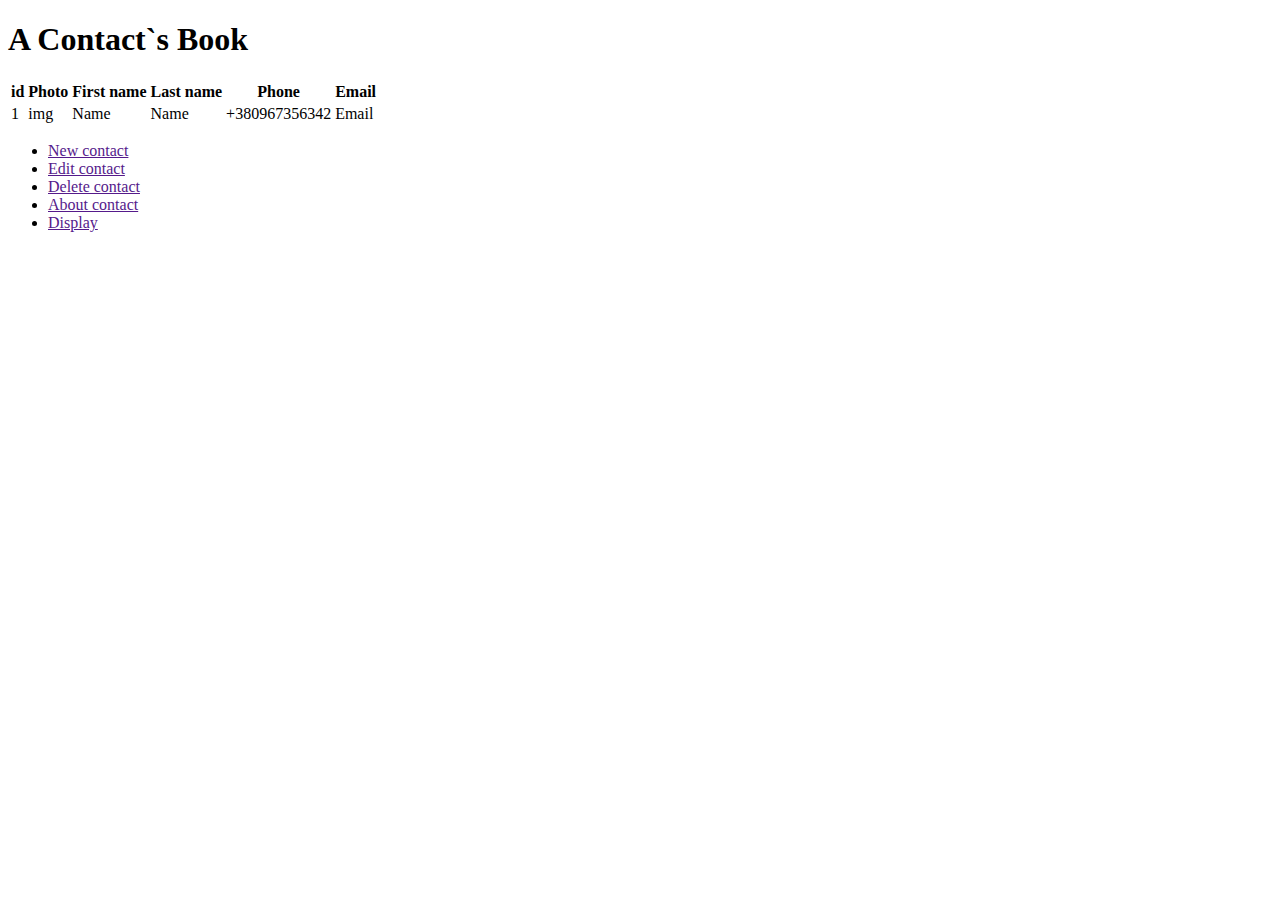
<file: app/templates/index.html>
<!DOCTYPE html>
<html lang="en">
<head>
    <meta charset="UTF-8">
    <title>A Contact`s Book</title>
</head>
<body>
    <h1>A Contact`s Book</h1>

    <div class="table_contacts"></div>
        <table>
            <thead>
                <tr>
                    <th>id</th>
                    <th>Photo</th>
                    <th>First name</th>
                    <th>Last name</th>
                    <th>Phone</th>
                    <th>Email</th>
                </tr>
            </thead>
            <tbody>
                <tr>
                    <td>1</td>
                    <td>img</td>
                    <td>Name</td>
                    <td>Name</td>
                    <td>+380967356342</td>
                    <td>Email</td>
                </tr>
            </tbody>
        </table>

    <div class="buttons">
        <ul>
            <li><a href="">New contact</a></li>
            <li><a href="">Edit contact</a></li>
            <li><a href="">Delete contact</a></li>
            <li><a href="">About contact</a></li>
            <li><a href="">Display</a></li>
        </ul>
    </div>

</body>
</html>
</file>
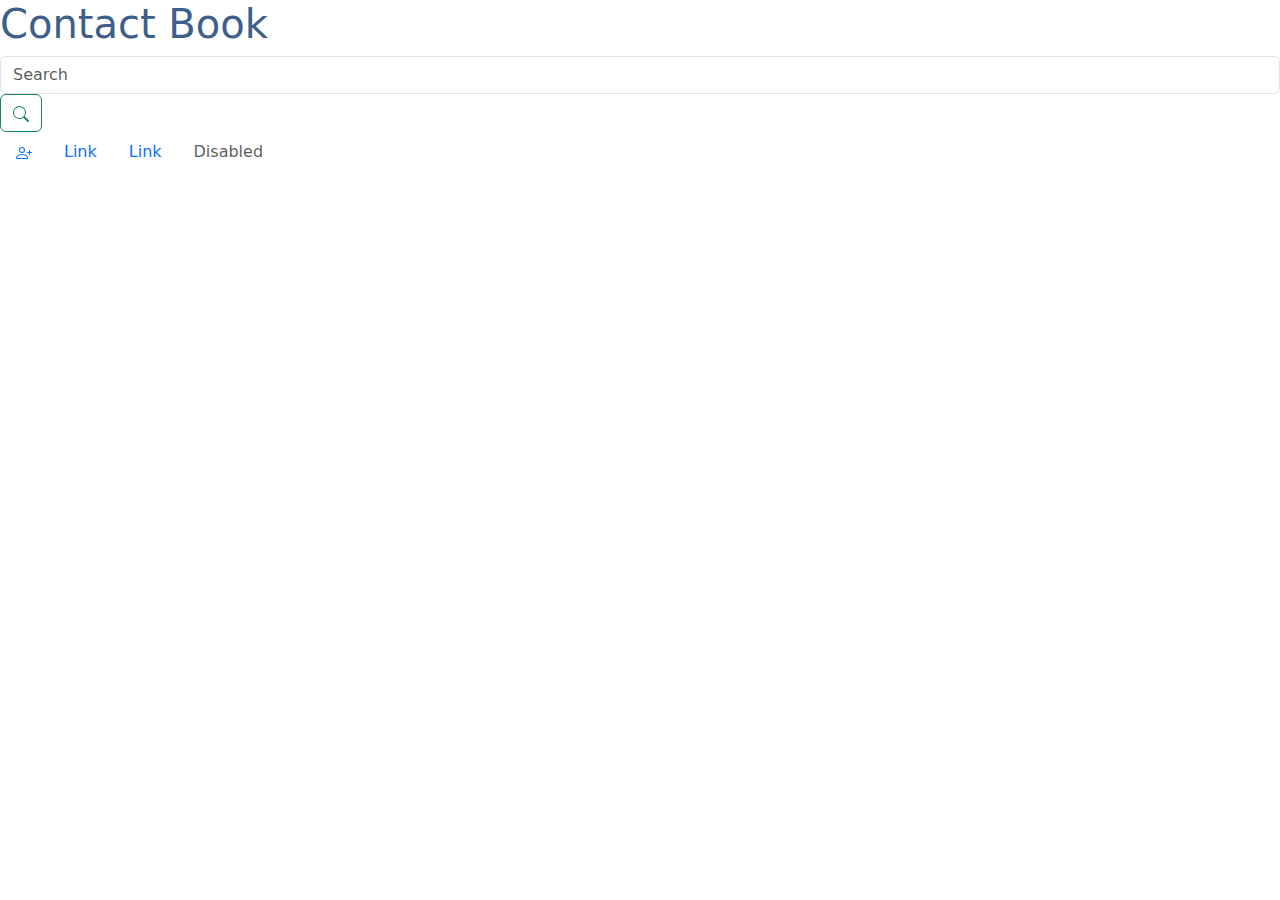
<file: app/templates/frontend/index.html>
<!doctype html>
<html lang="en">
<head>
    <meta charset="UTF-8">
    <meta name="viewport"
          content="width=device-width, user-scalable=no, initial-scale=1.0, maximum-scale=1.0, minimum-scale=1.0">
    <meta http-equiv="X-UA-Compatible" content="ie=edge">
    <title>Contact Book</title>
    <link rel="stylesheet" href="style.css" type="text/css">
    <link href="https://cdn.jsdelivr.net/npm/bootstrap@5.3.3/dist/css/bootstrap.min.css" rel="stylesheet" integrity="sha384-QWTKZyjpPEjISv5WaRU9OFeRpok6YctnYmDr5pNlyT2bRjXh0JMhjY6hW+ALEwIH" crossorigin="anonymous">
</head>
<body>
    <header class="container_header">
        <h1>Contact Book</h1>
        <form id="search2" action="search">
            <input class="form-control me-2" type="search" placeholder="Search" aria-label="Search">
            <button class="btn btn-outline-success" type="submit">
                <svg xmlns="http://www.w3.org/2000/svg" width="16" height="16" fill="currentColor" class="bi bi-search" viewBox="0 0 16 16">
                    <path d="M11.742 10.344a6.5 6.5 0 1 0-1.397 1.398h-.001q.044.06.098.115l3.85 3.85a1 1 0 0 0 1.415-1.414l-3.85-3.85a1 1 0 0 0-.115-.1zM12 6.5a5.5 5.5 0 1 1-11 0 5.5 5.5 0 0 1 11 0"/>
                </svg>
            </button>
        </form>
    </header>
<ul class="nav">
    <li class="nav-item">
        <a class="nav-link active" aria-current="page" href="#">
            <svg xmlns="http://www.w3.org/2000/svg" width="16" height="16" fill="currentColor" class="bi bi-person-plus" viewBox="0 0 16 16">
                <path d="M6 8a3 3 0 1 0 0-6 3 3 0 0 0 0 6m2-3a2 2 0 1 1-4 0 2 2 0 0 1 4 0m4 8c0 1-1 1-1 1H1s-1 0-1-1 1-4 6-4 6 3 6 4m-1-.004c-.001-.246-.154-.986-.832-1.664C9.516 10.68 8.289 10 6 10s-3.516.68-4.168 1.332c-.678.678-.83 1.418-.832 1.664z"/>
                <path fill-rule="evenodd" d="M13.5 5a.5.5 0 0 1 .5.5V7h1.5a.5.5 0 0 1 0 1H14v1.5a.5.5 0 0 1-1 0V8h-1.5a.5.5 0 0 1 0-1H13V5.5a.5.5 0 0 1 .5-.5"/>
            </svg>
        </a>
    </li>
    <li class="nav-item">
        <a class="nav-link" href="#">Link</a>
    </li>
    <li class="nav-item">
        <a class="nav-link" href="#">Link</a>
    </li>
    <li class="nav-item">
        <a class="nav-link disabled" aria-disabled="true">Disabled</a>
    </li>
</ul>
    <main>


    </main>
    <footer></footer>
</body>
</html>
</file>
<file: app/templates/frontend/style.css>
.container_header {
    color: #3E5F8A
}

h1  {
    color: #928372
}

#search {

}
</file>
